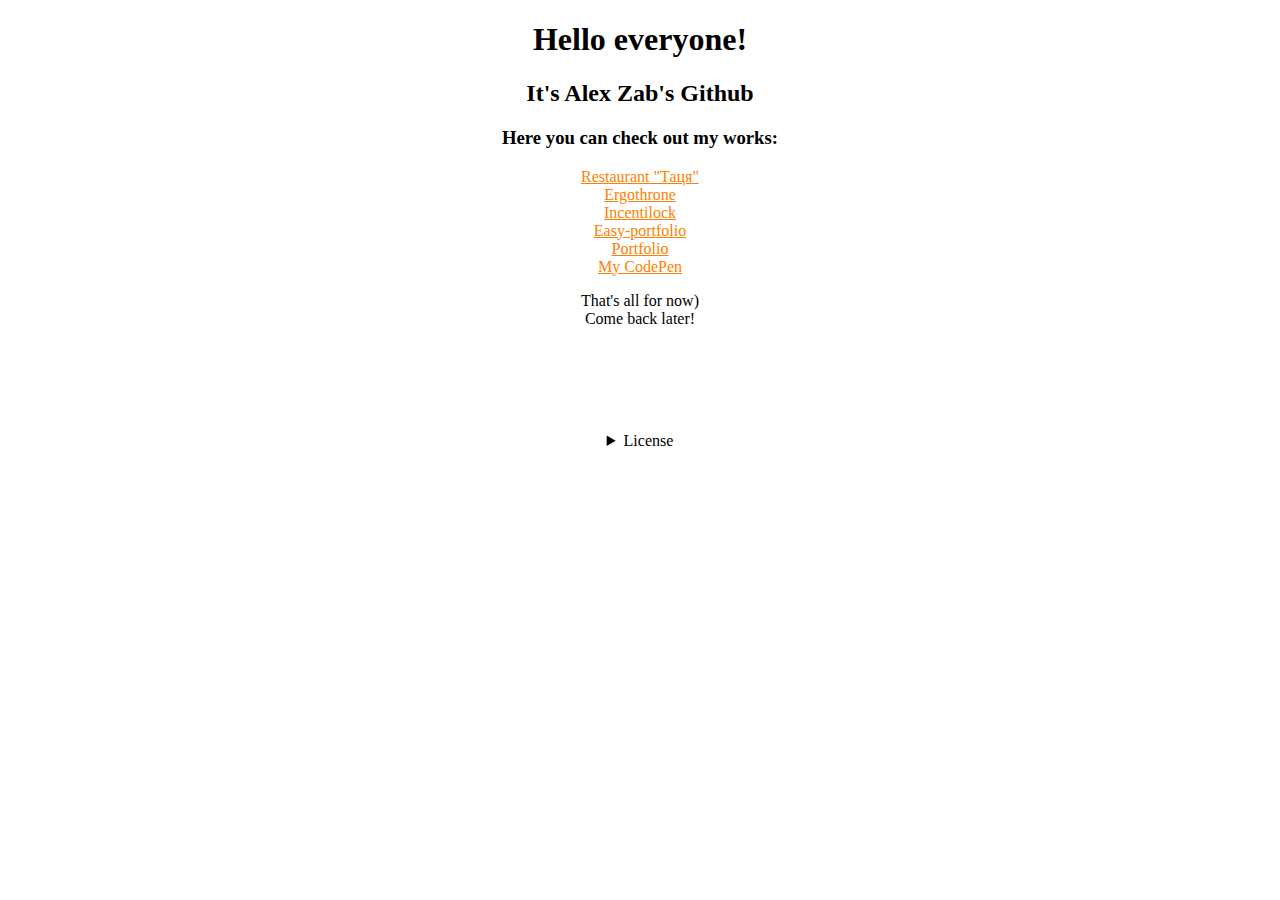
<file: index.html>
<!DOCTYPE html>
<html>
<head>
	<title>Welcome to Alex Zab's Github!</title>
	<meta name="viewport" content="width=device-width, initial-scale=1.0">
	<link rel="shortcut icon" href="https://favicon-generator.org/favicon-generator/htdocs/favicons/2020-09-05/9d8d14ecd9a31d910bf55806b98f4058.ico.png">
</head>
<body>
<h1 style="text-align: center;">Hello everyone!</h1>
<h2 style="text-align: center;">It's Alex Zab's Github</h2>
<h3 style="text-align: center;">Here you can check out my works:</h3>
<div style="text-align: center">
	<a href="http://tatsia.com.ua/" style="color: #ff8000">Restaurant "Таця"</a>
</div>
<div style="text-align: center">
	<a href="https://www.ergothrone.com" style="color: #ff8000">Ergothrone</a>
</div>
<div style="text-align: center">
	<a href="https://www.incentilock.com/" style="color: #ff8000">Incentilock</a>
</div>
<div style="text-align: center">
	<a href="https://alex-zab.github.io/easy-portfolio/" style="color: #ff8000">Easy-portfolio</a>
</div>
<div style="text-align: center">
	<a href="https://alex-zab.github.io/portfolio/" style="color: #ff8000">Portfolio</a>
</div>
<div style="text-align: center">
	<a href="https://codepen.io/Alex34568765" target="_blank" style="color: #ff8000">My CodePen</a>
</div>
<p style="text-align: center;">That's all for now)<br>Come back later!</p>
<details style="text-align: center; padding-top: 7%;">
	<summary>License</summary>
    	<p>Copyright 2020 Alex Zab <br>

Permission is hereby granted, free of charge, to any person obtaining a copy of this software and associated documentation files (the "Software"), to deal in the Software without restriction, including without limitation the rights to use, copy, modify, merge, publish, distribute, sublicense, and/or sell copies of the Software, and to permit persons to whom the Software is furnished to do so, subject to the following conditions:
<br>
<h3 style="background-color:Red;" >The above copyright notice and this permission notice shall be included in all copies or substantial portions of the Software.</h3>
<br>
THE SOFTWARE IS PROVIDED "AS IS", WITHOUT WARRANTY OF ANY KIND, EXPRESS OR IMPLIED, INCLUDING BUT NOT LIMITED TO THE WARRANTIES OF MERCHANTABILITY, FITNESS FOR A PARTICULAR PURPOSE AND NONINFRINGEMENT. IN NO EVENT SHALL THE AUTHORS OR COPYRIGHT HOLDERS BE LIABLE FOR ANY CLAIM, DAMAGES OR OTHER LIABILITY, WHETHER IN AN ACTION OF CONTRACT, TORT OR OTHERWISE, ARISING FROM, OUT OF OR IN CONNECTION WITH THE SOFTWARE OR THE USE OR OTHER DEALINGS IN THE SOFTWARE.</p>
</details>
</body>
</html>
</file>
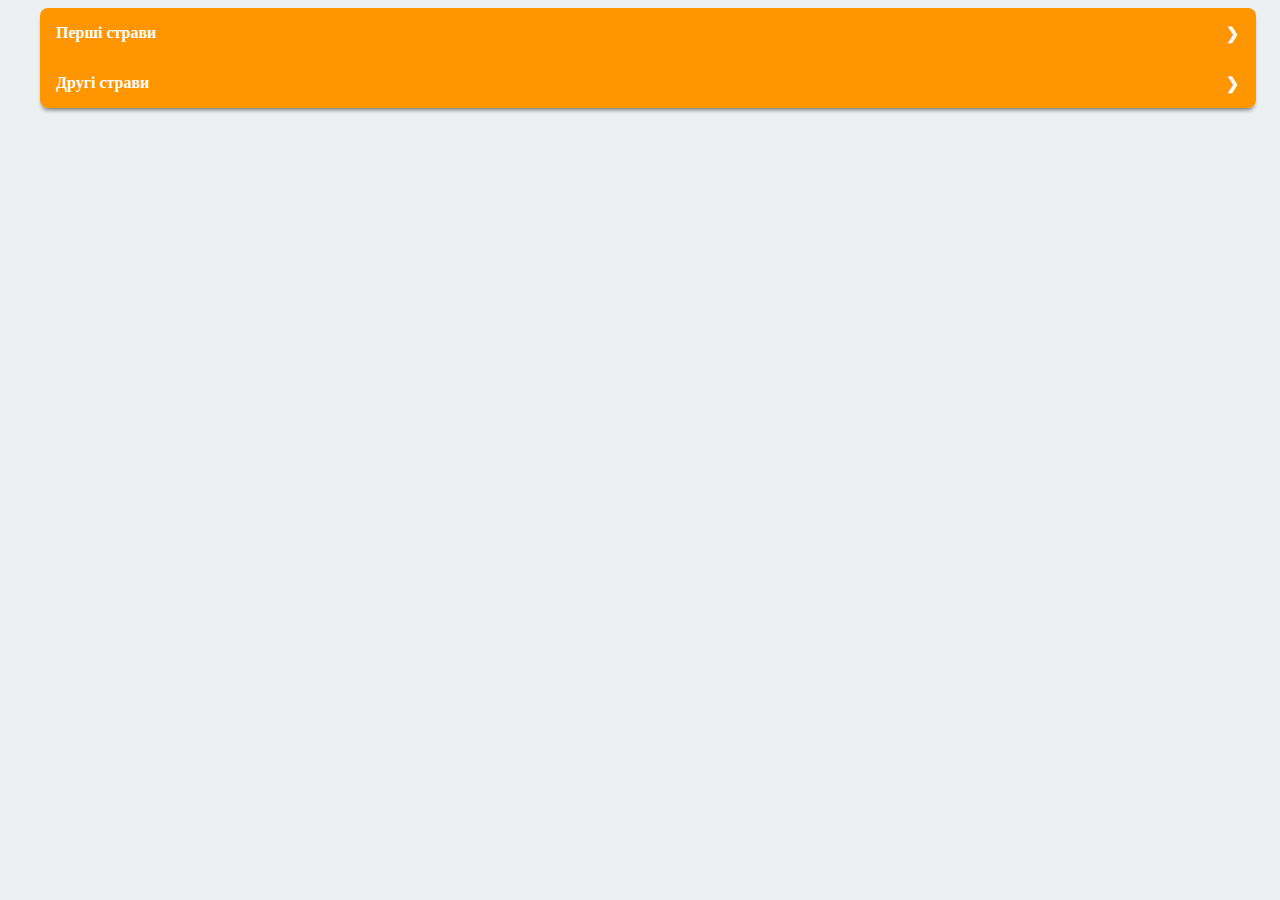
<file: newmenu/index.html>
<!DOCTYPE html>
<html>
<head>
	<title>New menu</title>
	<meta name="viewport" content="width=device-width, initial-scale=1.0">
</head>
<body>
<style>
body {
  color: #ff9500;
  background: #ecf0f1;
  padding: 0 1em 1em;
}

h1 {
  margin: 0;
  line-height: 2;
  text-align: center;
}

h2 {
  margin: 0 0 .5em;
  font-weight: normal;
}

input {
  position: absolute;
  opacity: 0;
  z-index: -1;
}

.row {
  display: -webkit-box;
  display: flex;
}
.row .col {
  -webkit-box-flex: 1;
          flex: 1;
}
.row .col:last-child {
  margin-left: 1em;
}

/* Accordion styles */
.tabs {
  border-radius: 8px;
  overflow: hidden;
  box-shadow: 0 4px 4px -2px rgba(0, 0, 0, 0.5);
}

.tab {
  width: 100%;
  color: white;
  overflow: hidden;
}
.tab-label {
  display: -webkit-box;
  display: flex;
  -webkit-box-pack: justify;
          justify-content: space-between;
  padding: 1em;
  background: #ff9500;
  font-weight: bold;
  cursor: pointer;
  /* Icon */
}
.tab-label:hover {
  background: #e4270e;
}
.tab-label::after {
  content: "\276F";
  width: 1em;
  height: 1em;
  text-align: center;
  -webkit-transition: all .35s;
  transition: all .35s;
}
.tab-content {
  max-height: 0;
  padding: 0 1em;
  color: #ff9500;
  background: white;
  -webkit-transition: all .35s;
  transition: all .35s;
}
.tab-close {
  display: -webkit-box;
  display: flex;
  -webkit-box-pack: end;
          justify-content: flex-end;
  padding: 1em;
  font-size: 0.75em;
  background: #ff9500;
  cursor: pointer;
}
.tab-close:hover {
  background: #cc7700;
}

input:checked + .tab-label {
  background: #cc7700;
}
input:checked + .tab-label::after {
  -webkit-transform: rotate(90deg);
          transform: rotate(90deg);
}
input:checked ~ .tab-content {
  max-height: 100vh;
  padding: 1em;
}
</style>
<div class="row">
  <div class="col">
    <div class="tabs">
      <div class="tab">
        <input type="checkbox" id="chck1">
        <label class="tab-label" for="chck1">Перші страви</label>
        <div class="tab-content">
          Борщ &nbsp; &nbsp; &nbsp; 20 грн &nbsp; &nbsp; &nbsp; 100гр     
        </div>
        <div class="tab-content">
          Суп зелений
        </div>
      </div>
      <div class="tab">
        <input type="checkbox" id="chck2">
        <label class="tab-label" for="chck2">Другі страви</label>
        <div class="tab-content">
          Друга страва
        </div>
      </div>
    </div>
  </div>
</body>
</html>
</file>
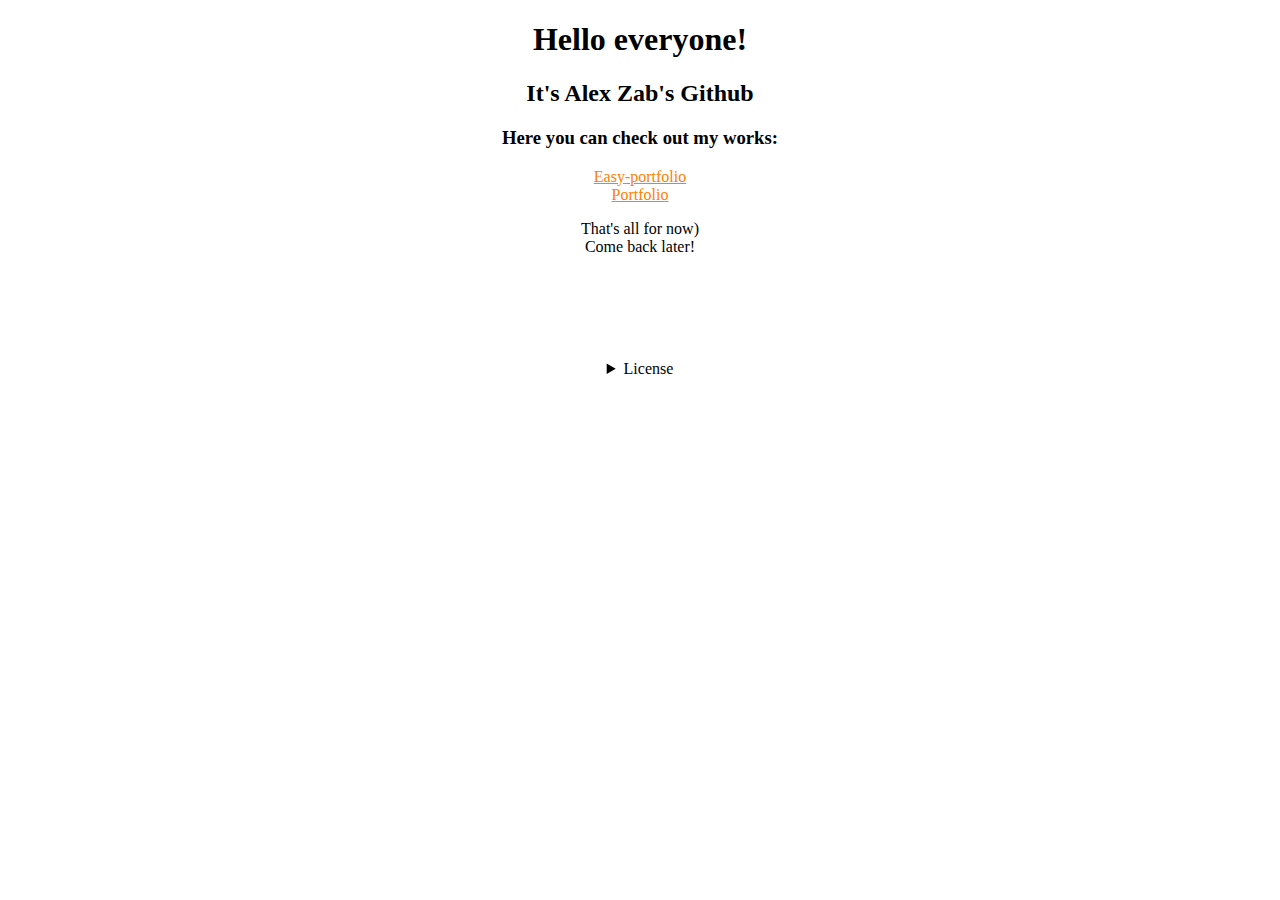
<file: welcome.html>
<!DOCTYPE html>
<html>
<head>
	<title>Welcome to Alex Zab's Github!</title>
	<meta name="viewport" content="width=device-width, initial-scale=1.0">
</head>
<body>
<h1 style="text-align: center;">Hello everyone!</h1>
<h2 style="text-align: center;">It's Alex Zab's Github</h2>
<h3 style="text-align: center;">Here you can check out my works:</h3>
<div style="text-align: center">
	<a href="" style="color: #ff8000">Easy-portfolio</a>
</div>
<div style="text-align: center">
	<a href="" style="color: #ff8000">Portfolio</a>
</div>
<p style="text-align: center;">That's all for now)<br>Come back later!</p>
<details style="text-align: center; padding-top: 7%;">
	<summary>License</summary>
    	<p>Copyright 2020 Alex Zab <br>

Permission is hereby granted, free of charge, to any person obtaining a copy of this software and associated documentation files (the "Software"), to deal in the Software without restriction, including without limitation the rights to use, copy, modify, merge, publish, distribute, sublicense, and/or sell copies of the Software, and to permit persons to whom the Software is furnished to do so, subject to the following conditions:
<br>
The above copyright notice and this permission notice shall be included in all copies or substantial portions of the Software.
<br>
THE SOFTWARE IS PROVIDED "AS IS", WITHOUT WARRANTY OF ANY KIND, EXPRESS OR IMPLIED, INCLUDING BUT NOT LIMITED TO THE WARRANTIES OF MERCHANTABILITY, FITNESS FOR A PARTICULAR PURPOSE AND NONINFRINGEMENT. IN NO EVENT SHALL THE AUTHORS OR COPYRIGHT HOLDERS BE LIABLE FOR ANY CLAIM, DAMAGES OR OTHER LIABILITY, WHETHER IN AN ACTION OF CONTRACT, TORT OR OTHERWISE, ARISING FROM, OUT OF OR IN CONNECTION WITH THE SOFTWARE OR THE USE OR OTHER DEALINGS IN THE SOFTWARE.</p>
</details>
</body>
</html>
</file>
